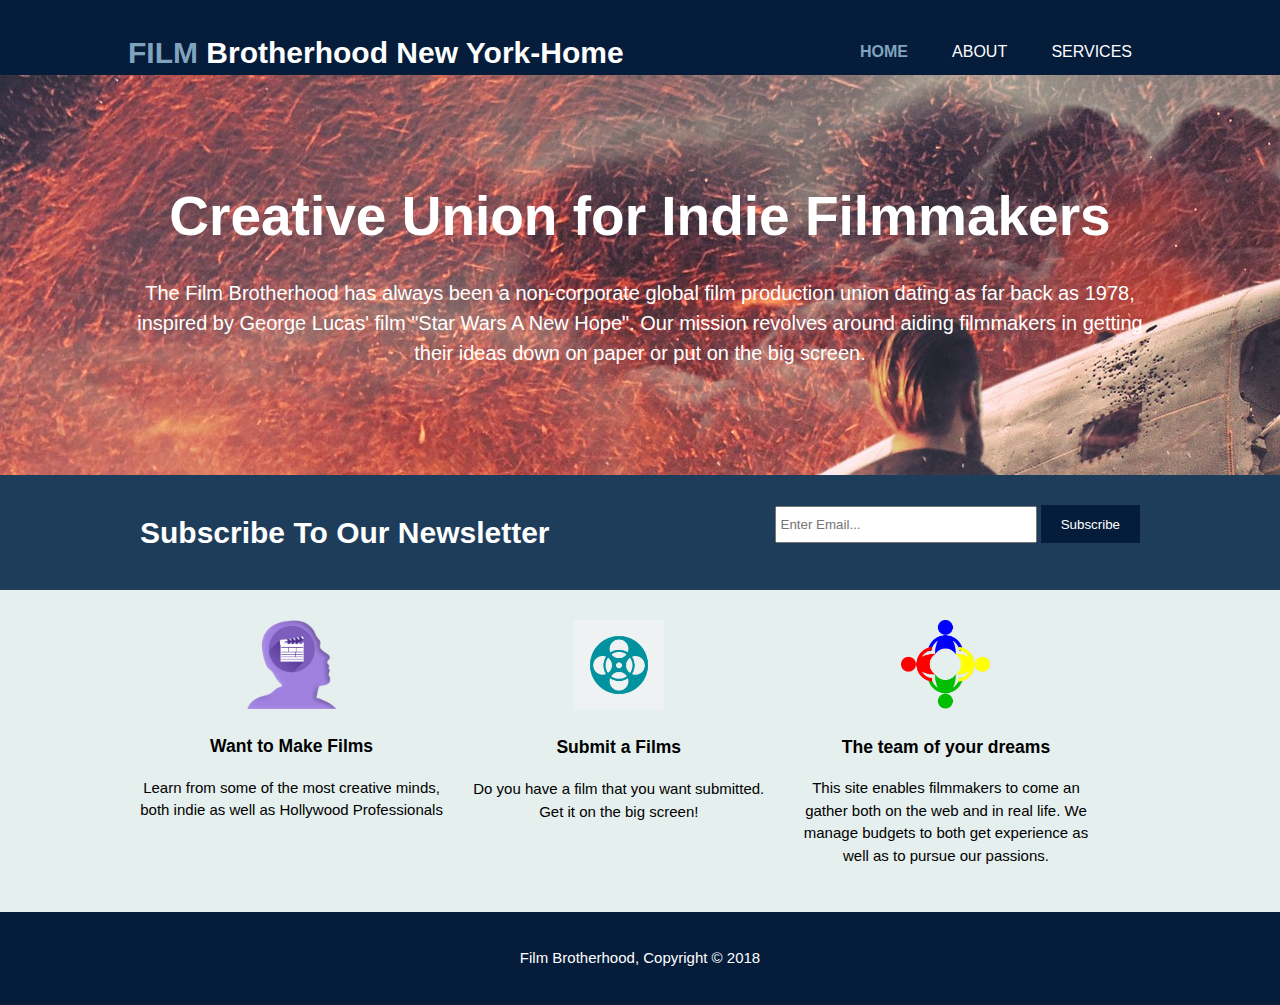
<file: index.html>
<!DOCTYPE html>
<html lang="en-US">
    <head>
        <meta charset="UTF-8">
        <meta charset="viewport" content="width=device-width">
        <title>Film Brotherhood</title>
        <link rel="stylesheet" href="css/EdInependent.css">
    </head>
    <body>
        <header> <!--Top of the site page. ALways the same-->
            <div class="container">
                <div id="branding">
                <h1><span class="highlight">FILM</span> Brotherhood New York-Home</h1>
            </div>
            <nav> <!--Navigation links to different pages here-->
                <ul>
                    <li class="current"><a href="index.html">Home</a></li>
                    <li><a href="about.html">About</a></li>
                    <li><a href="services.html">Services</a></li>
                </ul>
            </nav>
            </div>
        </header>
             
        <section id="showcase"> <!--WILL ONLY BE ON HOME PAGE
        image will be used on css as background image behind text-->
            <div class="container">
                <h1>Creative Union for Indie Filmmakers</h1>
                <p>The Film Brotherhood has always been a non-corporate global film production union
                        dating as far back as 1978, inspired by George Lucas' film "Star Wars A New Hope". Our
                        mission revolves around aiding filmmakers in getting their ideas down on paper or put
                        on the big screen.
                        </p>
            </div>
        </section>
        <section id="newsletter">
            <div class="container">
                <h1>Subscribe To Our Newsletter</h1>
                <form>
                    <input type="email" placeholder="Enter Email...">
                    <button type="submit" class="button_1">Subscribe</button>
                </form>
            </div>
        </section> <!--This is where the main bulk of text starts-->
        <section id="boxes"> <!--REMINDER Three image boxes just like in wireframe sketch-->
            <div class="container">
                <div class="box"> <!--Images are from PIXABAY-->
                    <img src="images/idealogo.png">
                    <h3>Want to Make Films</h3>
                    <p>Learn from some of the most creative minds, both indie as well as Hollywood Professionals</p>
                </div>
                <div class="box">
                    <img src="images/submitlogo.png">
                    <h3>Submit a Films</h3>
                        <p>Do you have a film that you want submitted. Get it on the big screen!</p>
                </div>
                <div class="box">
                    <img src="images/teamlogo.png">
                    <h3>The team of your dreams</h3>
                        <p>This site enables filmmakers to come an gather both on the web and in real life. We manage budgets to both get experience as well as to pursue our passions.</p>
                </div>
            </div>
        </section>
        <footer>
            <p>Film Brotherhood, Copyright &copy; 2018</p>
        </footer>
    </body>
</html>
</file>
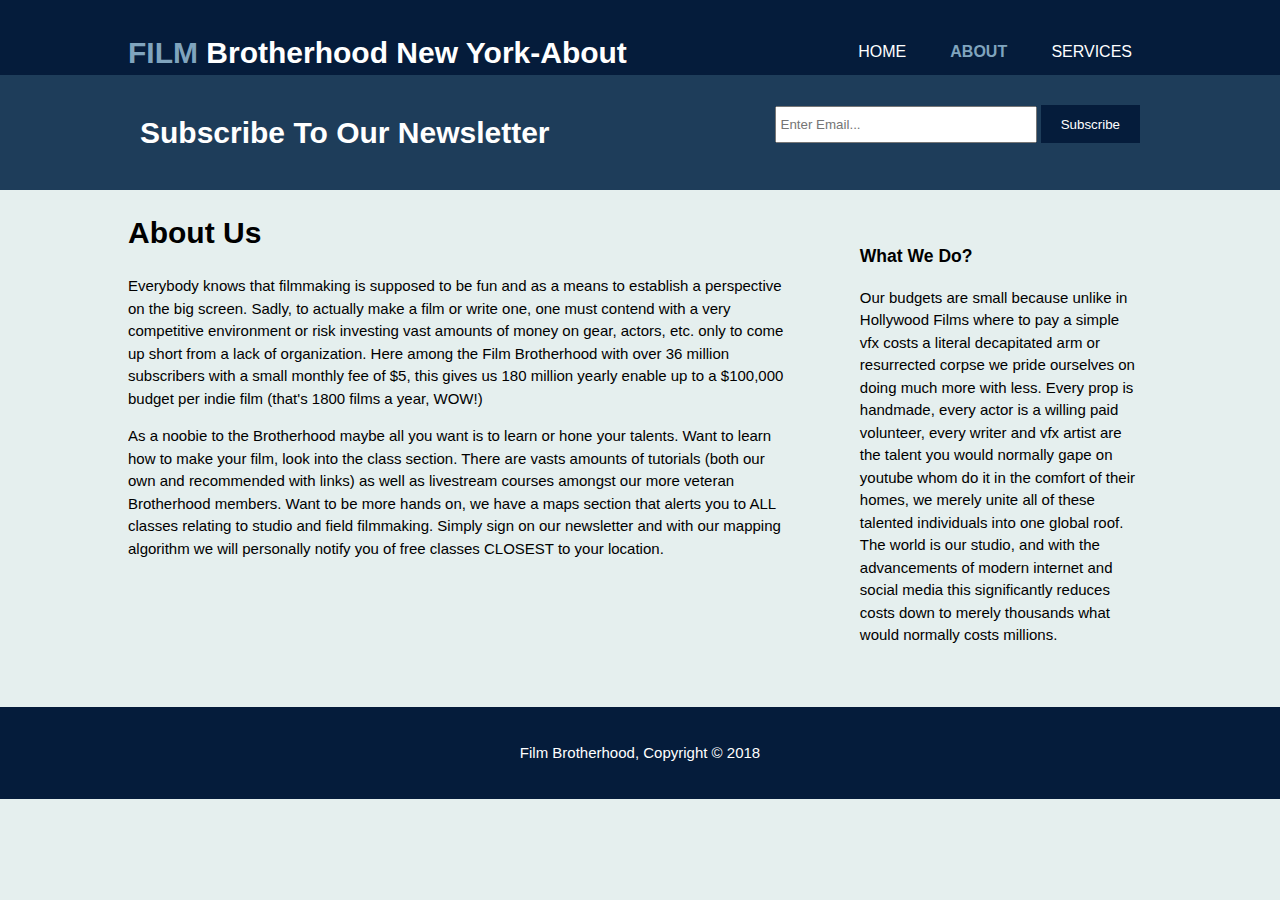
<file: about.html>
<!DOCTYPE html>
<html lang="en-US">
    <head>
        <meta charset="UTF-8">
        <meta charset="viewport" content="width=device-width">
        <title>Film Brotherhood</title>
        <link rel="stylesheet" href="css/EdInependent.css">
    </head>
    <body>
        <header> <!--Top of the site page. ALways the same-->
            <div class="container">
                <div id="branding">
                <h1><span class="highlight">FILM</span> Brotherhood New York-About</h1>
            </div>
            <nav> <!--Navigation links to different pages here-->
                <ul>
                    <li><a href="index.html">Home</a></li>
                    <li class="current"><a href="about.html">About</a></li>
                    <li><a href="services.html">Services</a></li>
                </ul>
            </nav>
            </div>
        </header>
             <!--NO SHOWCASE HERE-->
        <section id="newsletter">
            <div class="container">
                <h1>Subscribe To Our Newsletter</h1>
                <form>
                    <input type="email" placeholder="Enter Email...">
                    <button type="submit" class="button_1">Subscribe</button>
                </form>
            </div>
        </section> <!--This is where the main bulk of text starts-->
        <section id="main">
            <div class="container">
                <article id="main-col">
                    <h1 class="page-title">About Us</h1>
                    <p>Everybody knows that filmmaking is supposed to be fun and as a means to establish a perspective on the big screen. 
                    Sadly, to actually make a film or write one, one must contend with a very competitive environment or risk investing vast 
                    amounts of money on gear, actors, etc. only to come up short from a lack of organization. Here among the Film Brotherhood 
                    with over 36 million subscribers with a small monthly fee of $5, this gives us 180 million yearly enable up to a $100,000 
                    budget per indie film (that's 1800 films a year, WOW!)
                        </p>
                    <p>As a noobie to the Brotherhood maybe all you want is to learn or hone your talents. Want to learn how to make your film, 
                    look into the class section. There are vasts amounts of tutorials (both our own and recommended with links) as well as 
                    livestream courses amongst our more veteran Brotherhood members. Want to be more hands on, we have a maps section that 
                    alerts you to ALL classes relating to studio and field filmmaking. Simply sign on our newsletter and with our mapping 
                    algorithm we will personally notify you of free classes CLOSEST to your location.</p>
                        </p>
                </article>

                <aside id="sidebar">
                    <div class="dark">
                    <h3>What We Do?</h3>
                    <p><p>Our budgets are small because unlike in Hollywood Films where to pay a simple vfx costs a literal decapitated arm or 
                    resurrected corpse we pride ourselves on doing much more with less. Every prop is handmade, every actor is a willing paid 
                    volunteer, every writer and vfx artist are the talent you would normally gape on youtube whom do it in the comfort of their 
                    homes, we merely unite all of these talented individuals into one global roof. The world is our studio, and with the 
                    advancements of modern internet and social media this significantly reduces costs down to merely thousands what would 
                    normally costs millions.</p></p>
                </div>
                </aside>
            </div>
        </section>
        <footer>
            <p>Film Brotherhood, Copyright &copy; 2018</p>
        </footer>
    </body>
</html>
</file>
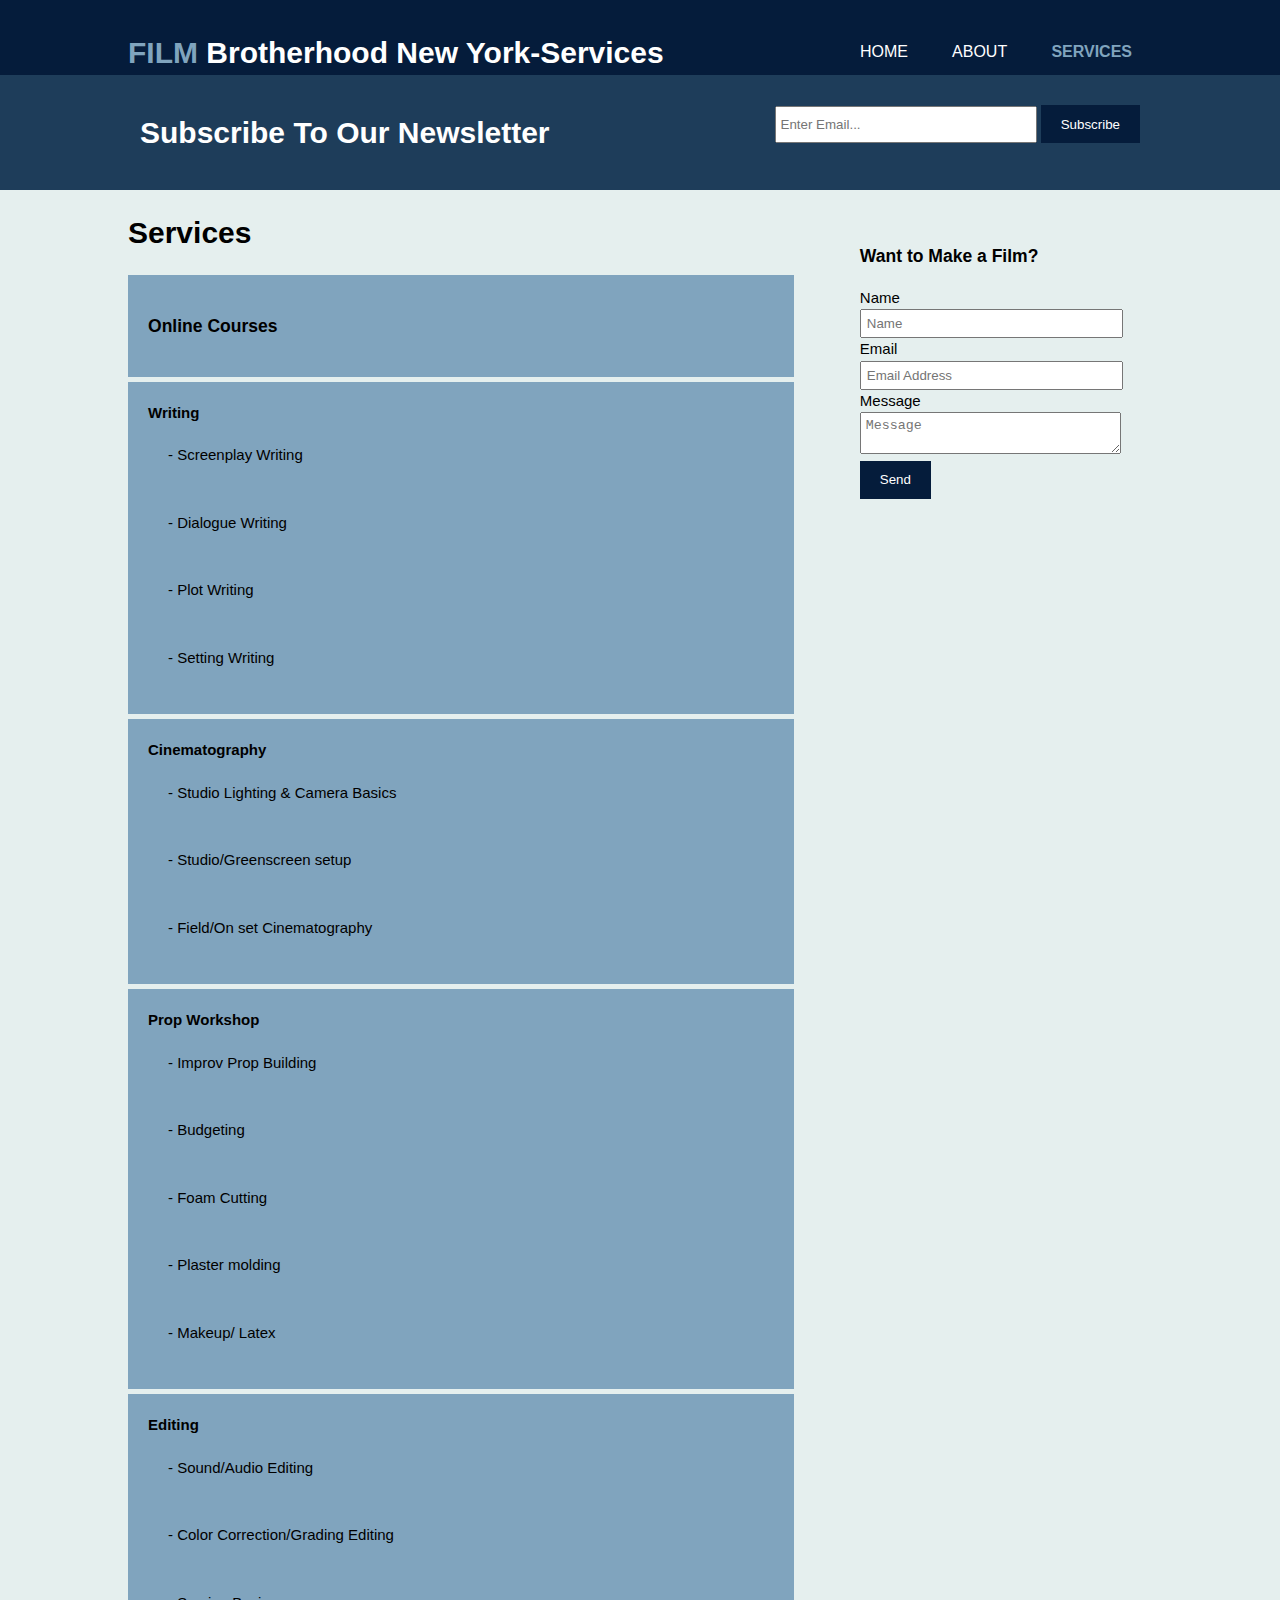
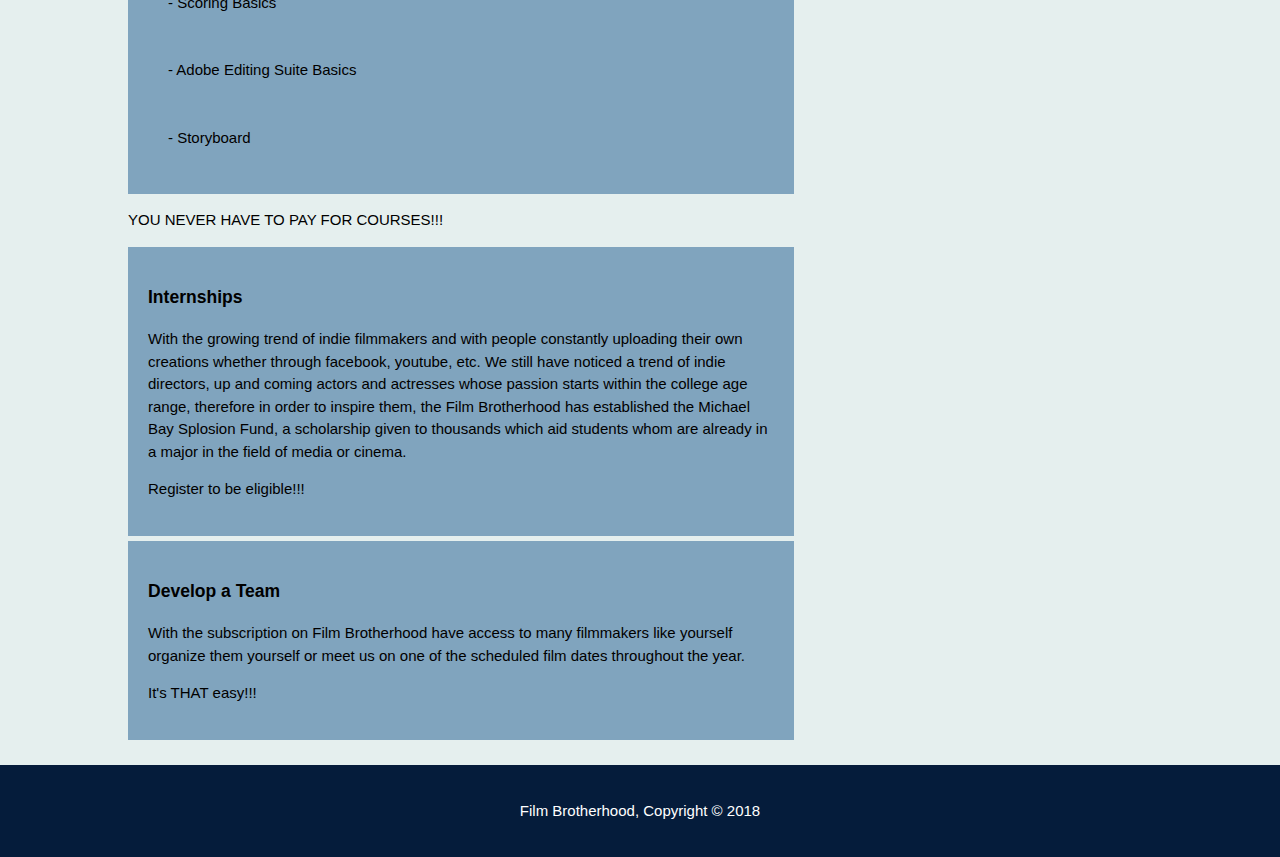
<file: services.html>
<!DOCTYPE html>
<html lang="en-US">
    <head>
        <meta charset="UTF-8">
        <meta charset="viewport" content="width=device-width">
        <title>Film Brotherhood</title>
        <link rel="stylesheet" href="css/EdInependent.css">
    </head>
    <body>
        <header> <!--Top of the site page. ALways the same-->
            <div class="container">
                <div id="branding">
                <h1><span class="highlight">FILM</span> Brotherhood New York-Services</h1>
            </div>
            <nav> <!--Navigation links to different pages here-->
                <ul>
                    <li><a href="index.html">Home</a></li>
                    <li><a href="about.html">About</a></li>
                    <li class="current"><a href="services.html">Services</a></li>
                </ul>
            </nav>
            </div>
        </header>
             <!--NO SHOWCASE HERE-->
        <section id="newsletter">
            <div class="container">
                <h1>Subscribe To Our Newsletter</h1>
                <form>
                    <input type="email" placeholder="Enter Email...">
                    <button type="submit" class="button_1">Subscribe</button>
                </form>
            </div>
        </section> <!--This is where the main bulk of text starts-->
        <section id="main">
            <div class="container">
                <article id="main-col">
                    <h1 class="page-title">Services</h1>
                  <ul id="services">
                        <li>
                            <h3>Online Courses</h3>
                    <li><strong>Writing</strong>
                        <ul>
                            <li>- Screenplay Writing</li>
                            <li>- Dialogue Writing</li>
                            <li>- Plot Writing</li>
                            <li>- Setting Writing</li>

                        </ul>
                    </li>
                    <li><strong>Cinematography</strong>
                        <ul>
                            <li>- Studio Lighting & Camera Basics</li>
                            <li>- Studio/Greenscreen setup</li>
                            <li>- Field/On set Cinematography</li>
                         </ul>
                    </li>
                    <li><strong>Prop Workshop</strong>
                        <ul>
                            <li>- Improv Prop Building</li>
                            <li>- Budgeting</li>
                            <li>- Foam Cutting</li>
                            <li>- Plaster molding</li>
                            <li>- Makeup/ Latex</li>
                        </ul>
                    </li>
                    <li><strong>Editing</strong>
                        <ul>
                            <li>- Sound/Audio Editing</li>
                            <li>- Color Correction/Grading Editing</li>
                            <li>- Scoring Basics</li>
                            <li>- Adobe Editing Suite Basics</li>
                            <li>- Storyboard</li>
                         </ul>
                        
                     </li>

                </ol></p>
                        <p>YOU NEVER HAVE TO PAY FOR COURSES!!!</p>
                        </li>
                        <li>
                                <h3>Internships</h3>
                                <p>With the growing trend of indie filmmakers and with people constantly uploading their own creations 
                                whether through facebook, youtube, etc. We still have noticed a trend of indie directors, up and coming 
                                actors and actresses whose passion starts within the college age range, therefore in order to inspire them, 
                                the Film Brotherhood has established the Michael Bay Splosion Fund, a scholarship given to thousands which 
                                aid students whom are already in a major in the field of media or cinema.</p>
                            <p>Register to be eligible!!!</p>
                        </li>
                        <li>
                                <h3>Develop a Team</h3>
                                <p>With the subscription on Film Brotherhood have access to many filmmakers like yourself
                                organize them yourself or meet us on one of the scheduled film dates throughout the year.</p>
                            <p>It's THAT easy!!!</p>
                        </li>
                  </ul>  
                </article>

                <aside id="sidebar">
                    <div class="dark">
                    <h3>Want to Make a Film?</h3>
                    <form class="quote">
                        <div>
                            <label>Name</label><br>
                            <input type="text" placeholder="Name">
                        </div>
                        <div>
                            <label>Email</label><br>
                            <input type="text" placeholder="Email Address">
                            </div>
                        <div>
                            <label>Message</label><br>
                            <textarea placeholder="Message"></textarea>
                        </div>
                        <button class="button_1" type="submit">Send</button>

                    </form>
                </div>
                </aside>
            </div>
        </section>
        <footer>
            <p>Film Brotherhood, Copyright &copy; 2018</p>
        </footer>
    </body>
</html>
</file>
<file: css/EdInependent.css>
/*Color Palette used
#e5efee  #051C3B  #80A4BE #1E3D5A #57859C*/
body{
    font-family: Ariel, Helvetica, sans-serif;
    font-size:15px;
    line-height:1.5;
    /*font:15px/1.5 Arial, Helvetica, sanss-serif;This cuts off first three
    for smaller code */
    padding:0 ;
    margin: 0;
    background-color: #e5efee;
}
/* Changes the container class.*/
.container{
    width:80%;
    margin: auto;
    overflow:hidden;
}
ul{
    margin:0;
    padding:0;
}

.button_1{
    height:38px;
    background:#051C3B;
    border:none;
    padding-left: 20px;
    padding-right: 20px;
    color:#ffffff
}

.dark{
    padding:15px;
    background:#E5EFEE;
    color:black;
    margin-top:10px;
    margin-bottom:10px;
}

/*Header*/
header{
    background: #051C3B;
    color:#ffffff;
    padding-top:30px;
    min-width: height 70px;
    border-bottom:#57859C;
}
header a{
    color:#ffffff;
    text-decoration:none;
    text-transform:uppercase;
    font-size:16px;
}


header li{
    display:inline;
   /* float: left; This command causes error with display:inline will need to find out whether to delete float or not*/
    padding: 0 20px 0 20px;
}

header #branding{
    float:left;
}

header #branding h1{
    margin: 0;
}

header nav{
    float:right;
    margin-top: 10px;
}

header .highlight, header .current a{
    color:#80A4BE;
    font-weight:bold;
}

header a:hover{
    color:#cccccc;
    font-weight:bold;
}

/* Showcase This is for the image on the home page*/
#showcase{
    min-height: 400px;
    background-image:url("../images/Onfireset.jpg"); /*When I input no-repeat image does not appear?*/
    text-align:center;
    color:#ffffff;
} 
#showcase h1{
    margin-top:100px;
    font-size: 55px;
    margin-bottom:10px;
}
#showcase p{
    font-size:20px;
}

/* newsletter the place with the register buttons*/
#newsletter{
    padding:15px;
    color:#ffffff;
    background:#1E3D5A

}
#newsletter h1{
    float:left;
}
#newsletter form {
    float:right;
    margin-top: 15px;
}

#newsletter input[type="email"]{
    padding:4px;
    height:25px;
    width: 250px;
}

/*Boxes the colored boxes the text are contained in makes things look fancy*/

#boxes{
    margin-top:20px;
}
#boxes .box{
    float:left;
    text-align:center;
    width:30%;
    padding:10px;
}
#boxes .box img{
    width:90px;
}

/*Sidebar*/
aside#sidebar {
    float:right;
    width:30%;
    margin-top:10px;
}
aside#sidebar .quote input, aside#sidebar .quote textarea{
    width:90%;
    padding:5px;
}
/*Main-col*/
article#main-col{
    float:left;
    width:65%
}

/* Services */
ul#services li{
    list-style:none;
    padding:20px;
    border:#57859C;
    margin-bottom:5px;
    background: #80A4BE;

}
footer{
    padding:20px;
    margin-top:20px;
    color:#ffffff;
    background-color:#051C3B;
    text-align: center;
}
/*Media Queries so site can be used for phones tablets etc.*/
@media(max-width: 768px){
    header #branding,
    header nav,
    header nav li
    #newletter h1,
    #newsletter form,
    #boxs .box,
    article#maincol,
    aside#sidebar
{
        float:none;
        text-align:center;
        width:100%;
    }
    header{
        padding-bottom:20px;
    }
    #showcase h1{
        margin-top:40px;

    }

    #newletter button, .quote button{
        display:block;
        width:100%;
    }
    #newsletter form input[type="email"], .quote input, .quote textarea{
    width:100%;
    margin-bottom:5px;
    }
}
</file>
